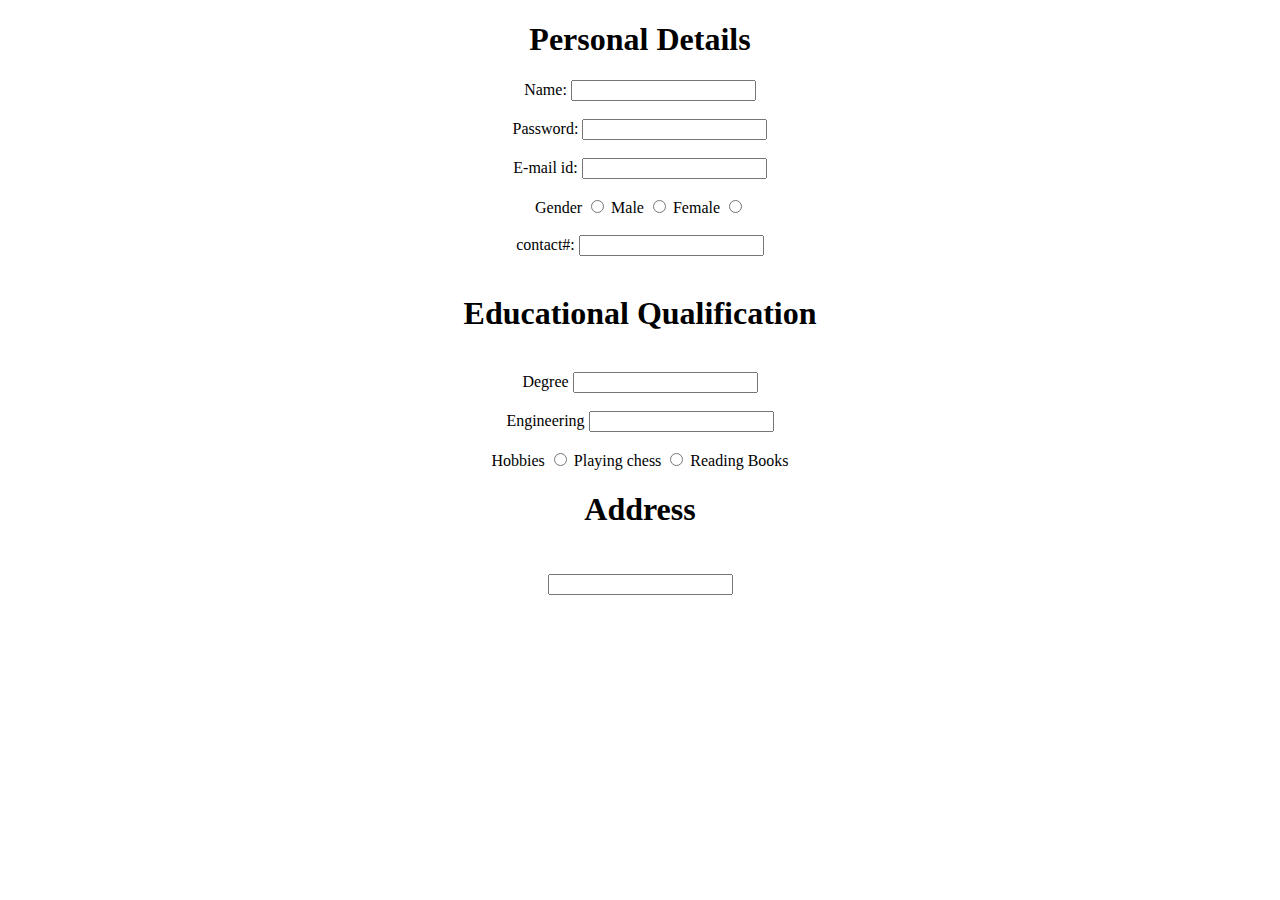
<file: form2.html>
<!DOCTYPE html>
<html lang="en">
<head>
    <meta charset="UTF-8">
    <meta name="viewport" content="width=device-width, initial-scale=1.0">
    <title>form2</title>
</head>
<body>
    <center>
    <form>
<p><h1>Personal Details</h1></p>
        <lable> Name:</lable>
        <input type="text"></input> <br> <br>
        <lable> Password:</lable>
        <input type="number"></input><br> <br> 
        <lable> E-mail id:</lable>
        <input type="email"></input><br> <br>
        <lable> Gender</lable>
        <input type="radio"></input>
        <lable> Male</lable>
        <input type="radio"></input>
        <lable> Female</lable>
        <input type="radio"></input> <br> <br> 
        <lable>contact#:</lable>
        <input type="number"></input> <br>  <br>
        <p><h1>Educational Qualification</h1></p> <br>
        <lable>Degree</lable>
        <input type="text"></input> <br> <br>
        <lable>Engineering</lable>
        <input type="text"></input> <br> <br>
        <lable>Hobbies</lable>
        <input type="radio"></input>
        <lable>Playing chess</lable>
        <input type="radio"></input>
        <lable> Reading Books</lable>
        <p><h1>Address<h1></p>
        <input type="">
        </center>

        
    </form>
</body>
</html>
</file>
